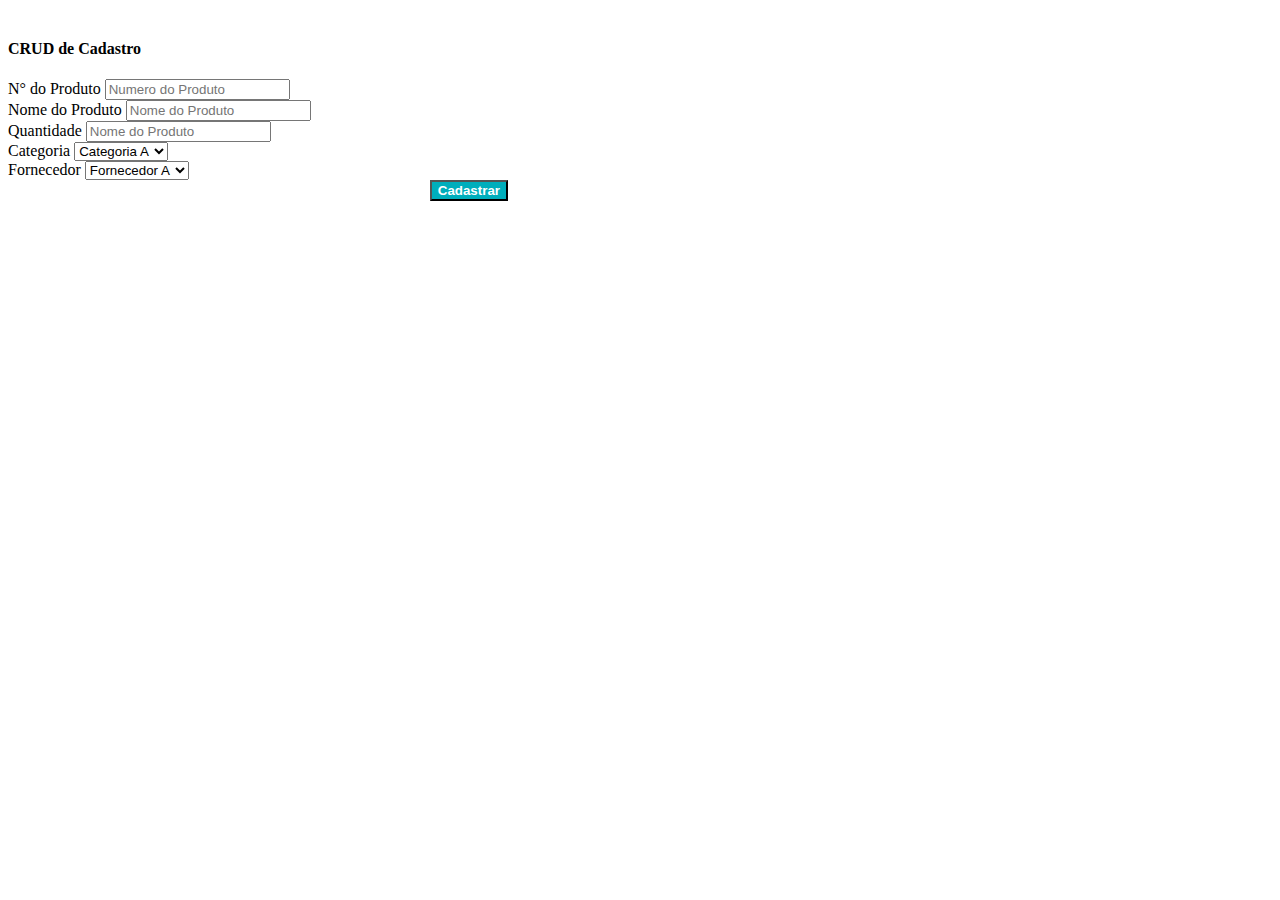
<file: modelos/index.html>
<!DOCTYPE html>
<html lang="en">
<head>
    <meta charset="UTF-8">
    <meta http-equiv="X-UA-Compatible" content="IE=edge">
    <meta name="viewport" content="width=device-width, initial-scale=1.0">
    <title>CRUD de Produtos</title>
    <link rel="stylesheet" href="https://stackpath.bootstrapcdn.com/bootstrap/4.1.3/css/bootstrap.min.css" integrity="sha384-MCw98/SFnGE8fJT3GXwEOngsV7Zt27NXFoaoApmYm81iuXoPkFOJwJ8ERdknLPMO" crossorigin="anonymous">
    <!---<link rel="stylesheet" href="style.css">-->
    
        <style type="text/css">
        #tamanhoContainer {
            width: 500px;
        }
        #botao {
            background-color: #00AEBC;
            color: #ffffff;
            font-weight: bold;
        }
    </style>
   
    
</head>
<body>
    
    <div class="container" id="tamanhoContainer" style="margin-top: 40px">
        <h4>CRUD de Cadastro</h4>
        <form action="_inserir_produto.php" method="post" style="margin-top: 20px">
            <div class="form-group">
                <label>N° do Produto</label>
                <input type="number" class="form-control" name="nroproduto" placeholder="Numero do Produto">
                
            </div>
            <div class="form-group">
                <label>Nome do Produto</label>
                <input type="text" class="form-control" name="nomeproduto" placeholder="Nome do Produto">
                
            </div>
            <div class="form-group">
                <label>Quantidade</label>
                <input type="number" class="form-control" name="quantidade" placeholder="Nome do Produto">
                
            </div>
            <div class="form-group">
                <label >Categoria</label>
                <select class="form-control" name="categoria">
                    <option>Categoria A</option>
                    <option>Categoria B</option>
                    <option>Categoria C</option>
                    <option>Categoria D</option>
                </select>
            </div>
            <div class="form-group">
                <label >Fornecedor</label>
                <select class="form-control" name="fornecedor">
                    <option>Fornecedor A</option>
                    <option>Fornecedor B</option>
                    <option>Fornecedor C</option>
                    <option>Fornecedor D</option>
                </select>
            
            <div style="text-align: right;">
                <button type="submit" id="botao" class="btn btn-sm">Cadastrar</button>
            </div>
        </form>
    </div>
    <script src="https://code.jquery.com/jquery-3.3.1.slim.min.js" integrity="sha384-q8i/X+965DzO0rT7abK41JStQIAqVgRVzpbzo5smXKp4YfRvH+8abtTE1Pi6jizo" crossorigin="anonymous"></script>
    <script src="https://cdnjs.cloudflare.com/ajax/libs/popper.js/1.14.3/umd/popper.min.js" integrity="sha384-ZMP7rVo3mIykV+2+9J3UJ46jBk0WLaUAdn689aCwoqbBJiSnjAK/l8WvCWPIPm49" crossorigin="anonymous"></script>
    <script src="https://stackpath.bootstrapcdn.com/bootstrap/4.1.3/js/bootstrap.min.js" integrity="sha384-ChfqqxuZUCnJSK3+MXmPNIyE6ZbWh2IMqE241rYiqJxyMiZ6OW/JmZQ5stwEULTy" crossorigin="anonymous"></script>
</body>
</html>
</file>
